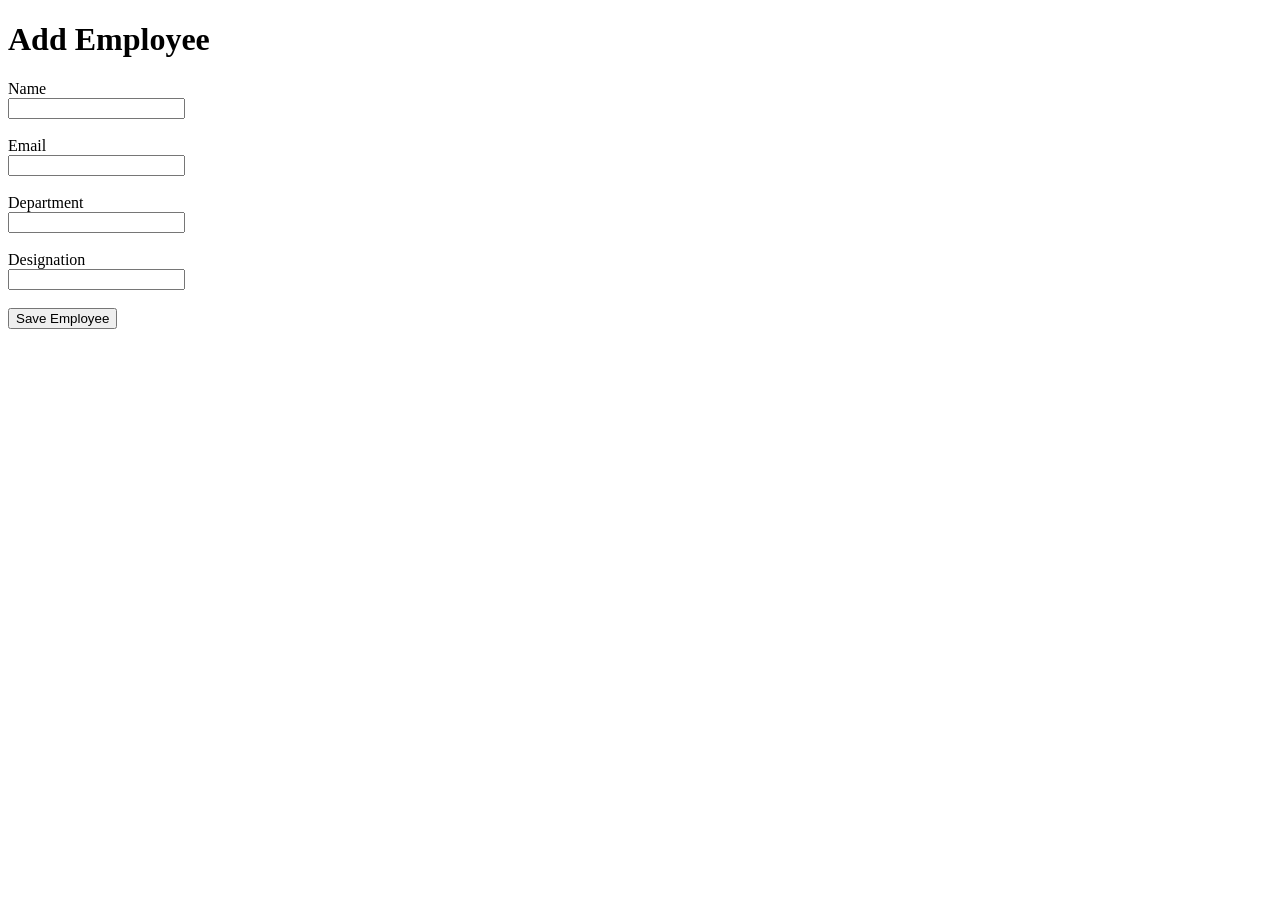
<file: templates/add_employee.html>
<!DOCTYPE html>
<html>
<head>
    <title>Add Employee</title>
</head>
<body>

    <h1>Add Employee</h1>

    <form method="POST">

        <label>Name</label><br>
        <input type="text" name="name" required><br><br>

        <label>Email</label><br>
        <input type="email" name="email" required><br><br>

        <label>Department</label><br>
        <input type="text" name="department"><br><br>

        <label>Designation</label><br>
        <input type="text" name="designation"><br><br>

        <button type="submit">
            Save Employee
        </button>

    </form>

</body>
</html>
</file>
